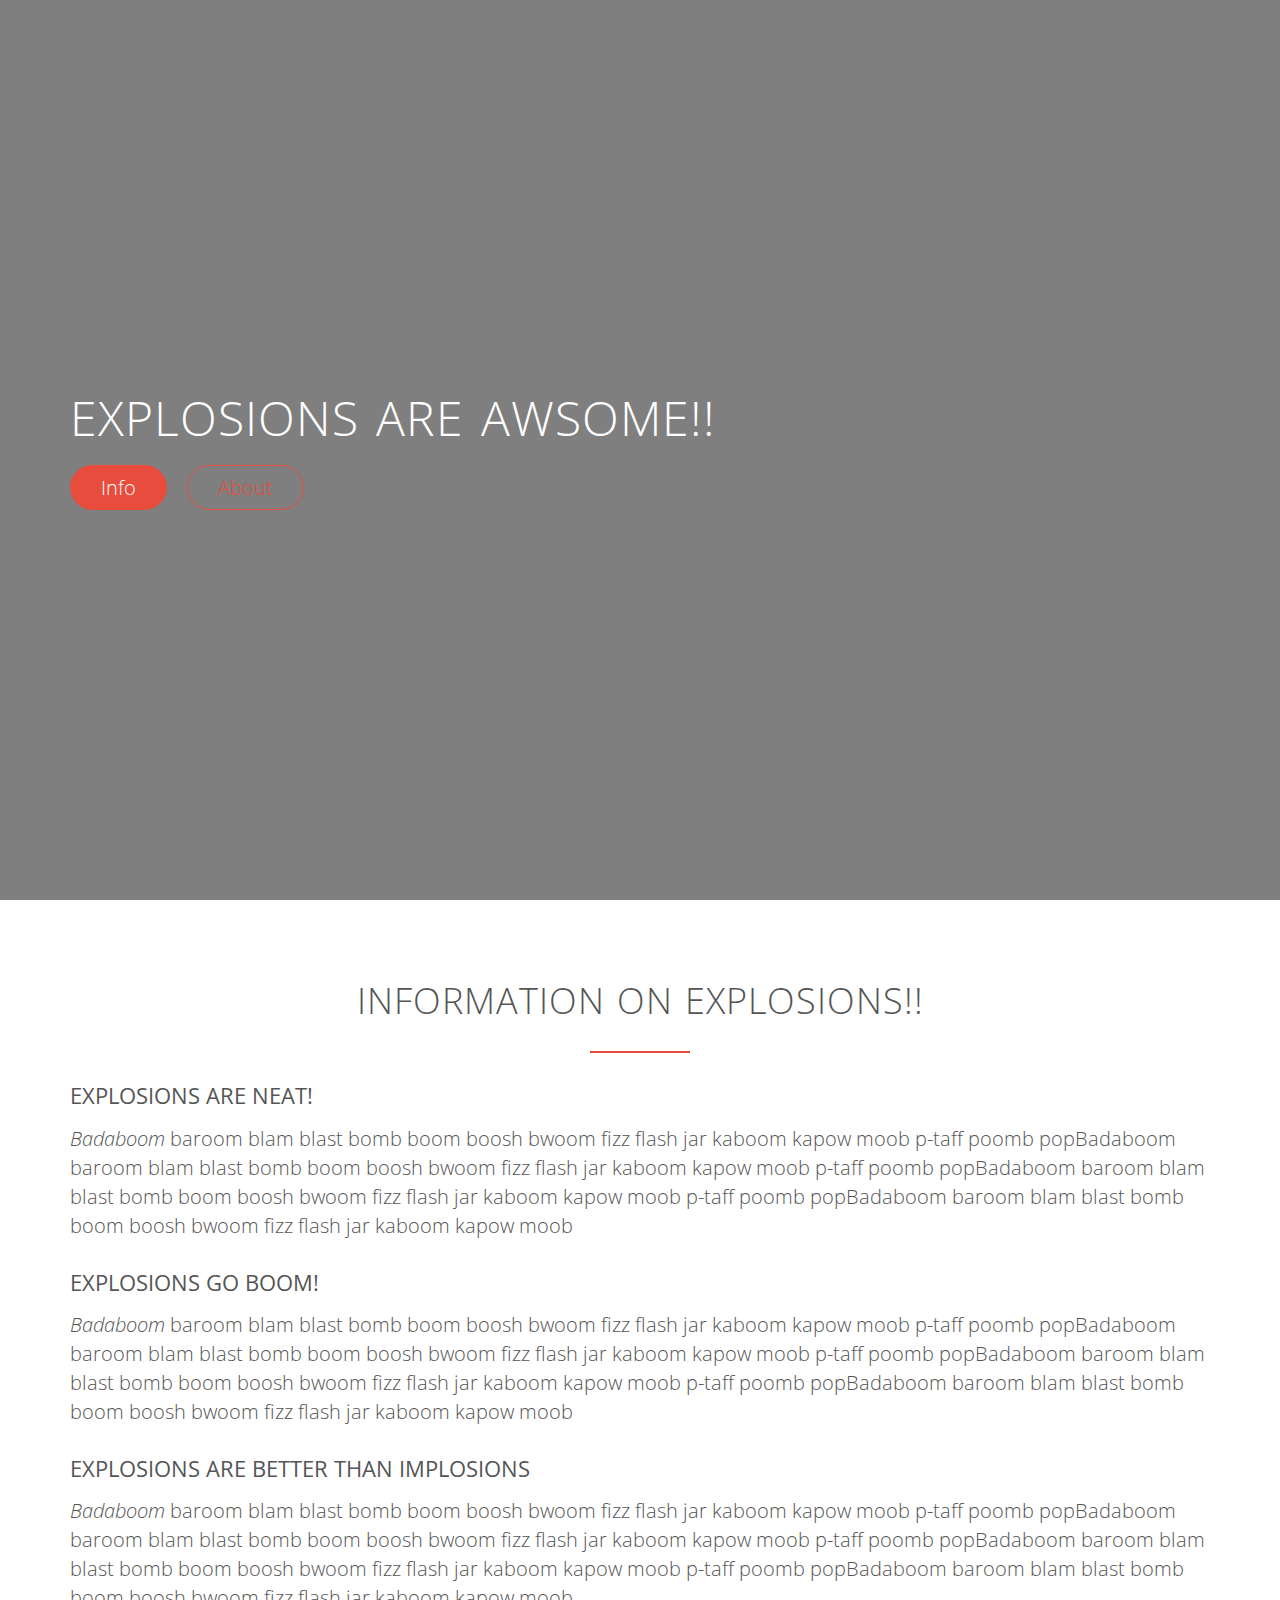
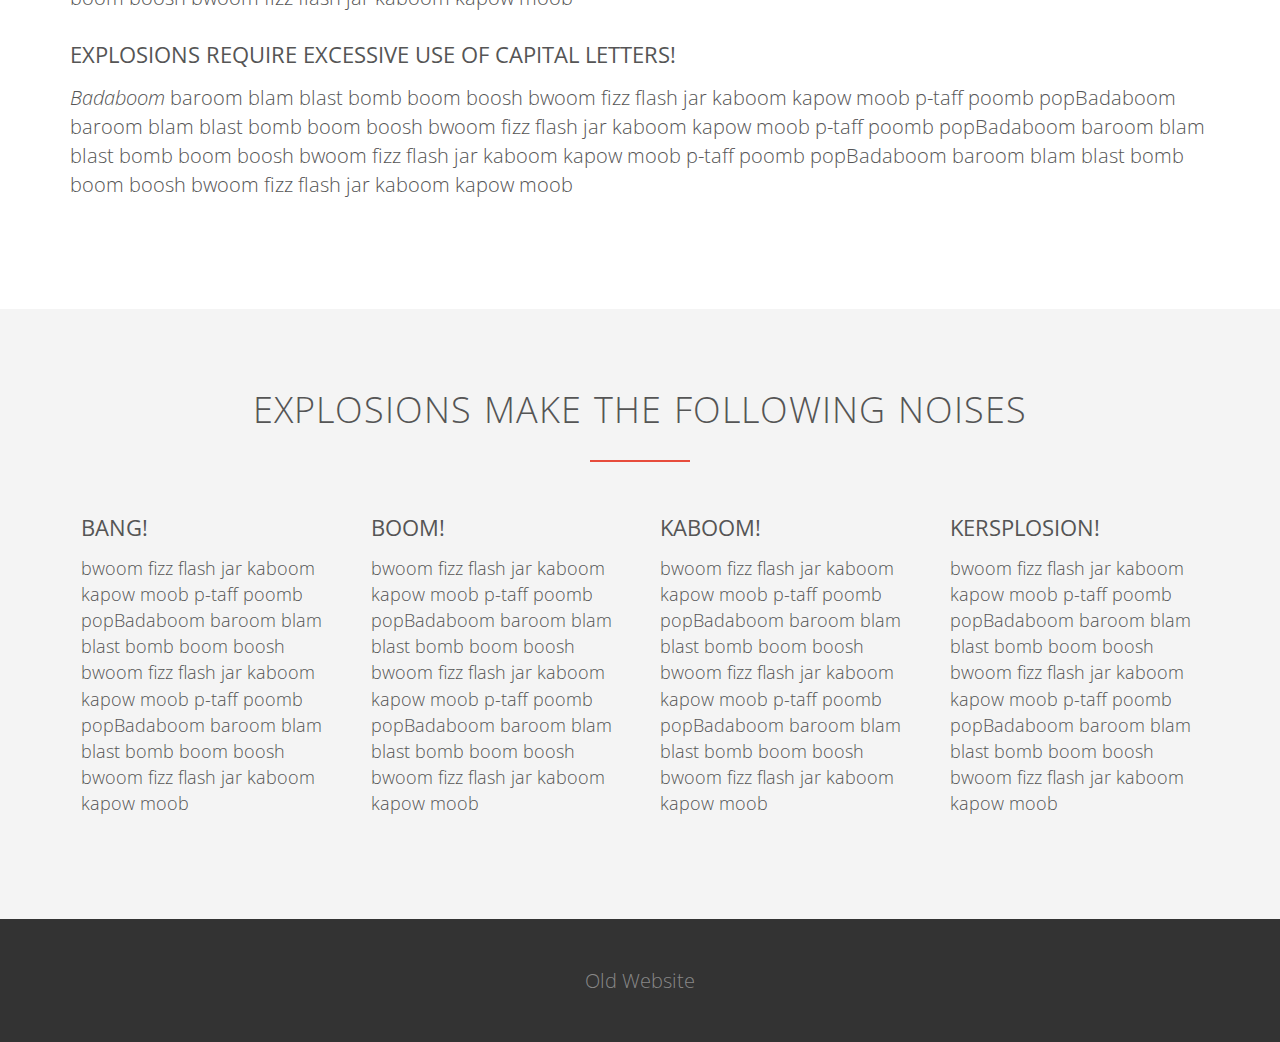
<file: index.html>
<!DOCTYPE html>
<html>
  <head>
    <link href="./vendors/css/grid.css" rel="stylesheet" type="text/css" />
    <link href="./vendors/css/normalize.css" rel="stylesheet" type="text/css" />
    <link href="./resources/css/style.css" rel="stylesheet" type="text/css" />
    <link rel="stylesheet" type="text/css" href="./resources/css/queries.css" />
    <title>EXPLOSIONS 2.0!!</title>
  </head>
  <body>
    <header>
      <div class="explosion-text-box">
        <h1>
          EXPLOSIONS ARE AWSOME!!
        </h1>
        <a class="btn btn-full" href="#info">Info</a>
        <a class="btn btn-ghost" href="#about">About</a>
      </div>
    </header>
    <section class="section-info" id="info">
      <div class="row">
        <h2>Information on explosions!!</h2>
        <div class="row">
          <h3><b>Explosions are neat!</b></h3>
          <p class="long-copy">
            <i>Badaboom</i> baroom blam blast bomb boom boosh bwoom fizz flash
            jar kaboom kapow moob p-taff poomb popBadaboom baroom blam blast
            bomb boom boosh bwoom fizz flash jar kaboom kapow moob p-taff poomb
            popBadaboom baroom blam blast bomb boom boosh bwoom fizz flash jar
            kaboom kapow moob p-taff poomb popBadaboom baroom blam blast bomb
            boom boosh bwoom fizz flash jar kaboom kapow moob
          </p>
        </div>
        <div class="row">
          <h3><b>Explosions go boom!</b></h3>
          <p class="long-copy">
            <i>Badaboom</i> baroom blam blast bomb boom boosh bwoom fizz flash
            jar kaboom kapow moob p-taff poomb popBadaboom baroom blam blast
            bomb boom boosh bwoom fizz flash jar kaboom kapow moob p-taff poomb
            popBadaboom baroom blam blast bomb boom boosh bwoom fizz flash jar
            kaboom kapow moob p-taff poomb popBadaboom baroom blam blast bomb
            boom boosh bwoom fizz flash jar kaboom kapow moob
          </p>
        </div>
        <div class="row">
          <h3><b>Explosions are better than implosions</b></h3>
          <p class="long-copy">
            <i>Badaboom</i> baroom blam blast bomb boom boosh bwoom fizz flash
            jar kaboom kapow moob p-taff poomb popBadaboom baroom blam blast
            bomb boom boosh bwoom fizz flash jar kaboom kapow moob p-taff poomb
            popBadaboom baroom blam blast bomb boom boosh bwoom fizz flash jar
            kaboom kapow moob p-taff poomb popBadaboom baroom blam blast bomb
            boom boosh bwoom fizz flash jar kaboom kapow moob
          </p>
        </div>
        <div class="row">
          <h3><b>Explosions require excessive use of capital letters!</b></h3>
          <p class="long-copy">
            <i>Badaboom</i> baroom blam blast bomb boom boosh bwoom fizz flash
            jar kaboom kapow moob p-taff poomb popBadaboom baroom blam blast
            bomb boom boosh bwoom fizz flash jar kaboom kapow moob p-taff poomb
            popBadaboom baroom blam blast bomb boom boosh bwoom fizz flash jar
            kaboom kapow moob p-taff poomb popBadaboom baroom blam blast bomb
            boom boosh bwoom fizz flash jar kaboom kapow moob
          </p>
        </div>
      </div>
    </section>
    <section class="section-about" id="about">
      <div class="row">
        <h2>Explosions make the following noises</h2>
      </div>
      <div class="row">
        <div class="col span-1-of-4 box">
          <h3><b>Bang!</b></h3>
          <p class="long-copy">
            bwoom fizz flash jar kaboom kapow moob p-taff poomb popBadaboom
            baroom blam blast bomb boom boosh bwoom fizz flash jar kaboom kapow
            moob p-taff poomb popBadaboom baroom blam blast bomb boom boosh
            bwoom fizz flash jar kaboom kapow moob
          </p>
        </div>
        <div class="col span-1-of-4 box">
          <h3><b>Boom!</b></h3>
          <p class="long-copy">
            bwoom fizz flash jar kaboom kapow moob p-taff poomb popBadaboom
            baroom blam blast bomb boom boosh bwoom fizz flash jar kaboom kapow
            moob p-taff poomb popBadaboom baroom blam blast bomb boom boosh
            bwoom fizz flash jar kaboom kapow moob
          </p>
        </div>
        <div class="col span-1-of-4 box">
          <h3><b>Kaboom!</b></h3>
          <p class="long-copy">
            bwoom fizz flash jar kaboom kapow moob p-taff poomb popBadaboom
            baroom blam blast bomb boom boosh bwoom fizz flash jar kaboom kapow
            moob p-taff poomb popBadaboom baroom blam blast bomb boom boosh
            bwoom fizz flash jar kaboom kapow moob
          </p>
        </div>
        <div class="col span-1-of-4 box">
          <h3><b>KerSPLOSION!</b></h3>
          <p class="long-copy">
            bwoom fizz flash jar kaboom kapow moob p-taff poomb popBadaboom
            baroom blam blast bomb boom boosh bwoom fizz flash jar kaboom kapow
            moob p-taff poomb popBadaboom baroom blam blast bomb boom boosh
            bwoom fizz flash jar kaboom kapow moob
          </p>
        </div>
      </div>
    </section>
    <footer>
      <div class="row">
        <a href="http://people.cs.ksu.edu/~ctboley/" target="_blank"
          >Old Website</a
        >
      </div>
    </footer>
    <script src="https://ajax.googleapis.com/ajax/libs/jquery/3.4.1/jquery.min.js"></script>
    <script src="./resources/scripts/script.js"></script>
  </body>
</html>
</file>
<file: vendors/css/grid.css>
/*  SECTIONS  ============================================================================= */

.section {
	clear: both;
	padding: 0px;
	margin: 0px;
}

/*  GROUPING  ============================================================================= */

.row {
    zoom: 1; /* For IE 6/7 (trigger hasLayout) */
}

.row:before,
.row:after {
    content:"";
    display:table;
}
.row:after {
    clear:both;
}

/*  GRID COLUMN SETUP   ==================================================================== */

.col {
	display: block;
	float:left;
	margin: 1% 0 1% 1.6%;
}

.col:first-child { margin-left: 0; } /* all browsers except IE6 and lower */


/*  REMOVE MARGINS AS ALL GO FULL WIDTH AT 480 PIXELS */

@media only screen and (max-width: 480px) {
	.col { 
		/*margin: 1% 0 1% 0%;*/
        margin: 0;
	}
}


/*  GRID OF TWO   ============================================================================= */


.span-2-of-2 {
	width: 100%;
}

.span-1-of-2 {
	width: 49.2%;
}

/*  GO FULL WIDTH AT LESS THAN 480 PIXELS */

@media only screen and (max-width: 480px) {
	.span-2-of-2 {
		width: 100%; 
	}
	.span-1-of-2 {
		width: 100%; 
	}
}


/*  GRID OF THREE   ============================================================================= */

	
.span-3-of-3 {
	width: 100%; 
}

.span-2-of-3 {
	width: 66.13%; 
}

.span-1-of-3 {
	width: 32.26%; 
}


/*  GO FULL WIDTH AT LESS THAN 480 PIXELS */

@media only screen and (max-width: 480px) {
	.span-3-of-3 {
		width: 100%; 
	}
	.span-2-of-3 {
		width: 100%; 
	}
	.span-1-of-3 {
		width: 100%;
	}
}

/*  GRID OF FOUR   ============================================================================= */

	
.span-4-of-4 {
	width: 100%; 
}

.span-3-of-4 {
	width: 74.6%; 
}

.span-2-of-4 {
	width: 49.2%; 
}

.span-1-of-4 {
	width: 23.8%; 
}


/*  GO FULL WIDTH AT LESS THAN 480 PIXELS */

@media only screen and (max-width: 480px) {
	.span-4-of-4 {
		width: 100%; 
	}
	.span-3-of-4 {
		width: 100%; 
	}
	.span-2-of-4 {
		width: 100%; 
	}
	.span-1-of-4 {
		width: 100%; 
	}
}


/*  GRID OF FIVE   ============================================================================= */

	
.span-5-of-5 {
	width: 100%;
}

.span-4-of-5 {
  	width: 79.68%; 
}

.span-3-of-5 {
  	width: 59.36%; 
}

.span-2-of-5 {
  	width: 39.04%;
}

.span-1-of-5 {
  	width: 18.72%;
}


/*  GO FULL WIDTH AT LESS THAN 480 PIXELS */

@media only screen and (max-width: 480px) {
	.span-5-of-5 {
		width: 100%; 
	}
	.span-4-of-5 {
		width: 100%; 
	}
	.span-3-of-5 {
		width: 100%; 
	}
	.span-2-of-5 {
		width: 100%; 
	}
	.span-1-of-5 {
		width: 100%; 
	}
}


/*  GRID OF SIX   ============================================================================= */


.span-6-of-6 {
	width: 100%;
}

.span-5-of-6 {
  	width: 83.06%;
}

.span-4-of-6 {
  	width: 66.13%;
}

.span-3-of-6 {
  	width: 49.2%;
}

.span-2-of-6 {
  	width: 32.26%;
}

.span-1-of-6 {
  	width: 15.33%;
}


/*  GO FULL WIDTH AT LESS THAN 480 PIXELS */

@media only screen and (max-width: 480px) {
	.span-6-of-6 {
		width: 100%; 
	}
	.span-5-of-6 {
		width: 100%; 
	}
	.span-4-of-6 {
		width: 100%; 
	}
	.span-3-of-6 {
		width: 100%; 
	}
	.span-2-of-6 {
		width: 100%; 
	}
	.span-1-of-6 {
		width: 100%; 
	}
}



/*  GRID OF SEVEN   ============================================================================= */


.span-7-of-7 {
	width: 100%;
}

.span-6-of-7 {
	width: 85.48%;
}

.span-5-of-7 {
  	width: 70.97%;
}

.span-4-of-7 {
  	width: 56.45%;
}

.span-3-of-7 {
  	width: 41.94%;
}

.span-2-of-7 {
  	width: 27.42%;
}

.span-1-of-7 {
  	width: 12.91%;
}


/*  GO FULL WIDTH AT LESS THAN 480 PIXELS */

@media only screen and (max-width: 480px) {
	.span-7-of-7 {
		width: 100%; 
	}
	.span-6-of-7 {
		width: 100%; 
	}
	.span-5-of-7 {
		width: 100%; 
	}
	.span-4-of-7 {
		width: 100%; 
	}
	.span-3-of-7 {
		width: 100%; 
	}
	.span-2-of-7 {
		width: 100%; 
	}
	.span-1-of-7 {
		width: 100%; 
	}
}


/*  GRID OF EIGHT   ============================================================================= */

	
.span-8-of-8 {
	width: 100%;
}

.span-7-of-8 {
	width: 87.3%; 
}

.span-6-of-8 {
	width: 74.6%; 
}

.span-5-of-8 {
	width: 61.9%; 
}

.span-4-of-8 {
	width: 49.2%; 
}

.span-3-of-8 {
	width: 36.5%;
}

.span-2-of-8 {
	width: 23.8%; 
}

.span-1-of-8 {
	width: 11.1%; 
}


/*  GO FULL WIDTH AT LESS THAN 480 PIXELS */

@media only screen and (max-width: 480px) {
	.span-8-of-8 {
		width: 100%; 
	}
	.span-7-of-8 {
		width: 100%; 
	}
	.span-6-of-8 {
		width: 100%; 
	}
	.span-5-of-8 {
		width: 100%; 
	}
	.span-4-of-8 {
		width: 100%; 
	}
	.span-3-of-8 {
		width: 100%; 
	}
	.span-2-of-8 {
		width: 100%; 
	}
	.span-1-of-8 {
		width: 100%; 
	}
}


/*  GRID OF NINE   ============================================================================= */


.span-9-of-9 {
	width: 100%;
}

.span-8-of-9 {
	width: 88.71%;
}

.span-7-of-9 {
	width: 77.42%; 
}

.span-6-of-9 {
	width: 66.13%; 
}

.span-5-of-9 {
	width: 54.84%; 
}

.span-4-of-9 {
	width: 43.55%; 
}

.span-3-of-9 {
	width: 32.26%;
}

.span-2-of-9 {
	width: 20.97%; 
}

.span-1-of-9 {
	width: 9.68%; 
}


/*  GO FULL WIDTH AT LESS THAN 480 PIXELS */

@media only screen and (max-width: 480px) {
	.span-9-of-9 {
		width: 100%; 
	}
	.span-8-of-9 {
		width: 100%; 
	}
	.span-7-of-9 {
		width: 100%; 
	}
	.span-6-of-9 {
		width: 100%; 
	}
	.span-5-of-9 {
		width: 100%; 
	}
	.span-4-of-9 {
		width: 100%; 
	}
	.span-3-of-9 {
		width: 100%; 
	}
	.span-2-of-9 {
		width: 100%; 
	}
	.span-1-of-9 {
		width: 100%; 
	}
}


/*  GRID OF TEN   ============================================================================= */


.span-10-of-10 {
	width: 100%;
}

.span-9-of-10 {
	width: 89.84%;
}

.span-8-of-10 {
	width: 79.68%;
}

.span-7-of-10 {
	width: 69.52%; 
}

.span-6-of-10 {
	width: 59.36%; 
}

.span-5-of-10 {
	width: 49.2%; 
}

.span-4-of-10 {
	width: 39.04%; 
}

.span-3-of-10 {
	width: 28.88%;
}

.span-2-of-10 {
	width: 18.72%; 
}

.span-1-of-10 {
	width: 8.56%; 
}


/*  GO FULL WIDTH AT LESS THAN 480 PIXELS */

@media only screen and (max-width: 480px) {
	.span-10-of-10 {
		width: 100%; 
	}
	.span-9-of-10 {
		width: 100%; 
	}
	.span-8-of-10 {
		width: 100%; 
	}
	.span-7-of-10 {
		width: 100%; 
	}
	.span-6-of-10 {
		width: 100%; 
	}
	.span-5-of-10 {
		width: 100%; 
	}
	.span-4-of-10 {
		width: 100%; 
	}
	.span-3-of-10 {
		width: 100%; 
	}
	.span-2-of-10 {
		width: 100%; 
	}
	.span-1-of-10 {
		width: 100%; 
	}
}


/*  GRID OF ELEVEN   ============================================================================= */

.span-11-of-11 {
	width: 100%;
}

.span-10-of-11 {
	width: 90.76%;
}

.span-9-of-11 {
	width: 81.52%;
}

.span-8-of-11 {
	width: 72.29%;
}

.span-7-of-11 {
	width: 63.05%; 
}

.span-6-of-11 {
	width: 53.81%; 
}

.span-5-of-11 {
	width: 44.58%; 
}

.span-4-of-11 {
	width: 35.34%; 
}

.span-3-of-11 {
	width: 26.1%;
}

.span-2-of-11 {
	width: 16.87%; 
}

.span-1-of-11 {
	width: 7.63%; 
}


/*  GO FULL WIDTH AT LESS THAN 480 PIXELS */

@media only screen and (max-width: 480px) {
	.span-11-of-11 {
		width: 100%; 
	}
	.span-10-of-11 {
		width: 100%; 
	}
	.span-9-of-11 {
		width: 100%; 
	}
	.span-8-of-11 {
		width: 100%; 
	}
	.span-7-of-11 {
		width: 100%; 
	}
	.span-6-of-11 {
		width: 100%; 
	}
	.span-5-of-11 {
		width: 100%; 
	}
	.span-4-of-11 {
		width: 100%; 
	}
	.span-3-of-11 {
		width: 100%; 
	}
	.span-2-of-11 {
		width: 100%; 
	}
	.span-1-of-11 {
		width: 100%; 
	}
}


/*  GRID OF TWELVE   ============================================================================= */

.span-12-of-12 {
	width: 100%;
}

.span-11-of-12 {
	width: 91.53%;
}

.span-10-of-12 {
	width: 83.06%;
}

.span-9-of-12 {
	width: 74.6%;
}

.span-8-of-12 {
	width: 66.13%;
}

.span-7-of-12 {
	width: 57.66%; 
}

.span-6-of-12 {
	width: 49.2%; 
}

.span-5-of-12 {
	width: 40.73%; 
}

.span-4-of-12 {
	width: 32.26%; 
}

.span-3-of-12 {
	width: 23.8%;
}

.span-2-of-12 {
	width: 15.33%; 
}

.span-1-of-12 {
	width: 6.86%; 
}


/*  GO FULL WIDTH AT LESS THAN 480 PIXELS */

@media only screen and (max-width: 480px) {
	.span-12-of-12 {
		width: 100%; 
	}
	.span-11-of-12 {
		width: 100%; 
	}
	.span-10-of-12 {
		width: 100%; 
	}
	.span-9-of-12 {
		width: 100%; 
	}
	.span-8-of-12 {
		width: 100%; 
	}
	.span-7-of-12 {
		width: 100%; 
	}
	.span-6-of-12 {
		width: 100%; 
	}
	.span-5-of-12 {
		width: 100%; 
	}
	.span-4-of-12 {
		width: 100%; 
	}
	.span-3-of-12 {
		width: 100%; 
	}
	.span-2-of-12 {
		width: 100%; 
	}
	.span-1-of-12 {
		width: 100%; 
	}
}
</file>
<file: resources/css/style.css>
@import url("https://fonts.googleapis.com/css?family=Open+Sans&display=swap");

* {
  margin: 0;
  padding: 0;
  -webkit-box-sizing: border-box;
  box-sizing: border-box;
}

html,
body {
  background-color: #ffffff;
  color: #555;
  font-family: "Open Sans", Arial, sans-serif;
  font-weight: 300;
  font-size: 20px;
  text-rendering: optimizeLegibility;
  overflow-x: hidden;
  scroll-behavior: smooth;
}

.clearfix {
  zoom: 1;
}

.clearfix:after {
  content: ".";
  clear: both;
  display: block;
  height: 0;
  visibility: hidden;
}

/* ---------------------------------------------------------------- */
/* REUSABLE COMPONENTS */
/* ---------------------------------------------------------------- */

.row {
  max-width: 1140px;
  margin: 0 auto;
}

section {
  padding: 80px 0;
}

.box {
  padding: 1%;
}

/* ----- HEADINGS ----- */
h1,
h2,
h3 {
  font-weight: 300;
  text-transform: uppercase;
}

h1 {
  margin-top: 0;
  margin-bottom: 20px;
  color: #fff;
  font-size: 240%;
  word-spacing: 4px;
  letter-spacing: 1px;
}

h2 {
  font-size: 180%;
  word-spacing: 2px;
  text-align: center;
  margin-bottom: 30px;
  letter-spacing: 1px;
}

h3 {
  font-size: 110%;
  margin-bottom: 15px;
}

h2::after {
  display: block;
  height: 2px;
  background-color: #e74c3c;
  content: " ";
  width: 100px;
  margin: 0 auto;
  margin-top: 30px;
}

/* ----- PARAGRAPHS ----- */
.long-copy {
  line-height: 145%;
}

.box p {
  font-size: 90%;
  line-height: 145%;
}

/* ----- LINKS ----- */
a:link,
a:visited {
  color: #e74c3c;
  text-decoration: none;
  padding-bottom: 1px;
  border-bottom: 1px solid #e74c3c;
  -webkit-transition: border-bottom 0.2s, color 0.2s;
  transition: border-bottom 0.2s, color 0.2s;
}

a:hover,
a:active {
  color: #555;
  border-bottom: 1px solid transparent;
}

/* ----- BUTTONS ----- */
.btn:link,
.btn:visited,
input[type="submit"] {
  display: inline-block;
  padding: 10px 30px;
  font-weight: 300;
  text-decoration: none;
  border-radius: 200px;
  -webkit-transition: background-color 0.2s, border 0.2s, color 0.2s;
  transition: background-color 0.2s, border 0.2s, color 0.2s;
}

.btn-full:link,
.btn-full:visited,
input[type="submit"] {
  background-color: #e74c3c;
  border: 1px solid #e74c3c;
  color: #fff;
  margin-right: 15px;
}

.btn-ghost:link,
.btn-ghost:visited {
  border: 1px solid #e74c3c;
  color: #e74c3c;
}

.btn:hover,
.btn:active,
input[type="submit"]:hover,
input[type="submit"]:active {
  background-color: #e3301e;
}

.btn-full:hover,
.btn-full:active {
  border: 1px solid #e3301e;
}

.btn-ghost:hover,
.btn-ghost:active {
  border: 1px solid #e3301e;
  color: #fff;
}

/* ---------------------------------------------------------------- */
/* HEADER */
/* ---------------------------------------------------------------- */

.explosion-text-box {
  position: absolute;
  width: 1140px;
  top: 50%;
  left: 50%;
  -webkit-transform: translate(-50%, -50%);
  transform: translate(-50%, -50%);
}

header {
  background-image: -webkit-gradient(
      linear,
      left top,
      left bottom,
      from(rgba(0, 0, 0, 0.5)),
      to(rgba(0, 0, 0, 0.5))
    ),
    url(https://images.unsplash.com/photo-1503216963294-431766a5a929?ixlib=rb-1.2.1&ixid=eyJhcHBfaWQiOjEyMDd9&auto=format&fit=crop&w=1350&q=80);
  background-image: linear-gradient(rgba(0, 0, 0, 0.5), rgba(0, 0, 0, 0.5)),
    url(https://images.unsplash.com/photo-1503216963294-431766a5a929?ixlib=rb-1.2.1&ixid=eyJhcHBfaWQiOjEyMDd9&auto=format&fit=crop&w=1350&q=80);
  background-size: cover;
  background-position: center;
  height: 100vh;
  background-attachment: fixed;
}

/* ---------------------------------------------------------------- */
/* INFORMATION */
/* ---------------------------------------------------------------- */

.section-info .long-copy {
  margin-bottom: 30px;
}

/* ---------------------------------------------------------------- */
/* ABOUT */
/* ---------------------------------------------------------------- */

.section-about {
  background-color: #f4f4f4;
}

/* ---------------------------------------------------------------- */
/* FOOTER */
/* ---------------------------------------------------------------- */

footer {
  background-color: #333;
  padding: 50px;
  text-align: center;
}

footer a:link,
footer a:visited {
  text-decoration: none;
  border: 0;
  color: #888;
  -webkit-transition: color 0.2s;
  transition: color 0.2s;
}

footer a:hover,
footer a:active {
  color: #e74c3c;
}
</file>
<file: resources/css/queries.css>
/* Big tablets to 1200px (width smaller than the 1140px row) */
@media only screen and (max-width: 1200px) {
  .explosion-text-box {
    width: 100%;
    padding: 0 2%;
  }
  .row {
    padding: 0 2%;
  }
}

/* Small tablets to big tablets: from 768px to 1023px */
@media only screen and (max-width: 1023px) {
  body {
    font-size: 18px;
  }
  section {
    padding: 60px 0;
  }
}

/* Small phones to small tablets: from 481px to 767px */
@media only screen and (max-width: 767px) {
  body {
    font-size: 16px;
  }
  section {
    padding: 30px 0;
  }
  .row,
  .explosion-text-box {
    padding: 0 4%;
  }
  .col {
    width: 100%;
    margin: 0 0 4% 0;
  }
}

/* Small phones: from 0 to 480px */
@media only screen and (max-width: 480px) {
  section {
    padding: 25px 0;
  }
}
</file>
